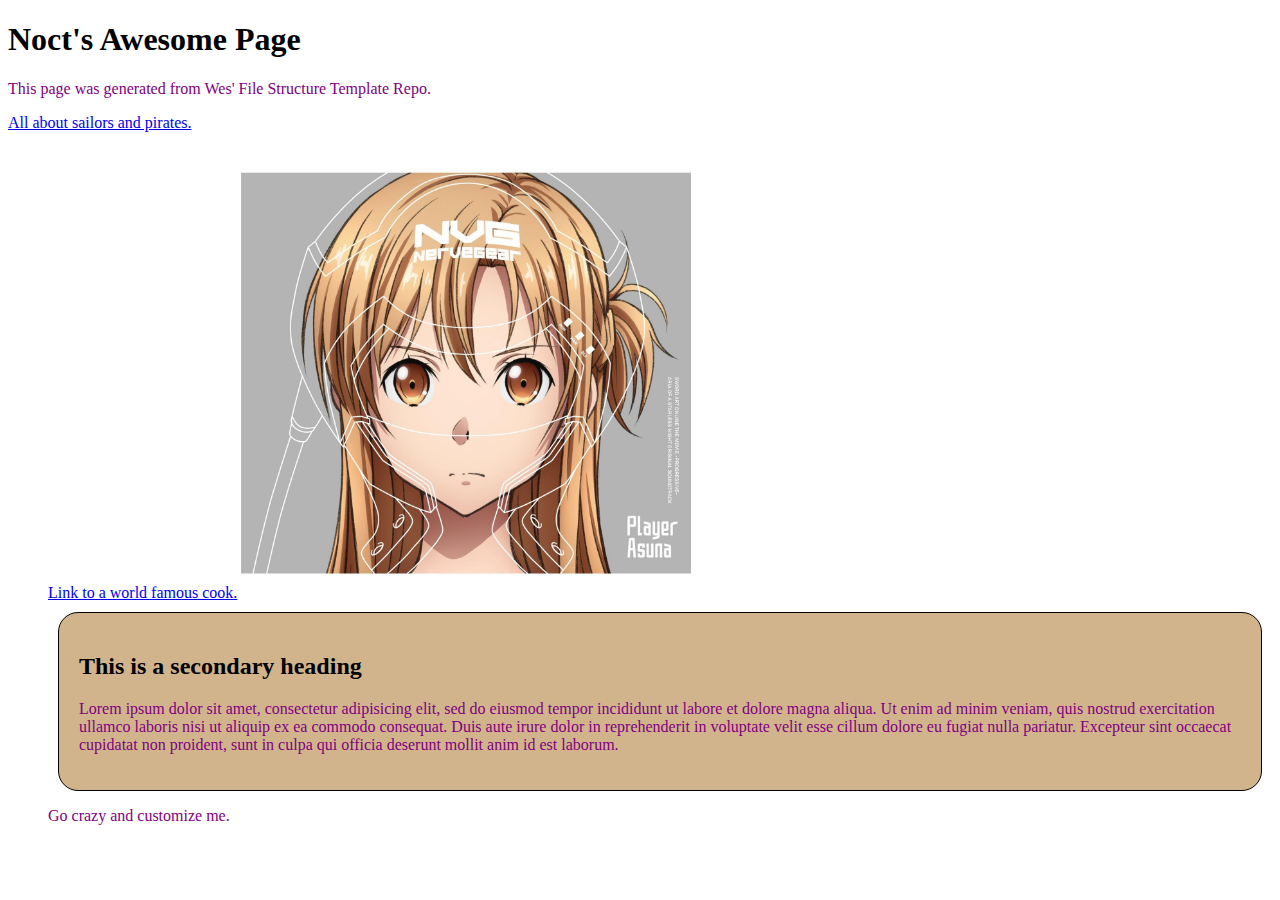
<file: index.html>
<!DOCTYPE html>
<html>
<head>
	<title>Noctis's Homepage</title>
	<link rel="stylesheet" type="text/css" href="css/site.css">
</head>
<body>
	<main>
		<h1>Noct's Awesome Page</h1>
		<p>This page was generated from Wes' File Structure Template Repo.</p>


		<p><a href="sailors.html">All about sailors and pirates.</a></p>

		<ul>
			<a href="https://www.youtube.com/watch?v=LvXdlCVgfks">Link to a world famous cook.</a>
			<img src="img/asuna.jpg" width=450>

		<div id="callout">
			<h2>This is a secondary heading</h2>
			<p>Lorem ipsum dolor sit amet, consectetur adipisicing elit, sed do eiusmod tempor incididunt ut labore et dolore magna aliqua. Ut enim ad minim veniam, quis nostrud exercitation ullamco laboris nisi ut aliquip ex ea commodo consequat. Duis aute irure dolor in reprehenderit in voluptate velit esse cillum dolore eu fugiat nulla pariatur. Excepteur sint occaecat cupidatat non proident, sunt in culpa qui officia deserunt mollit anim id est laborum.
		</div>

		<p>Go crazy and customize me.</p>
	</main>




</body>
</html>
</file>
<file: css/site.css>
p{
  color:purple;
}

#callout{
  background-color: tan;
  padding: 20px;
  margin: 10px;
  border:solid 1px black;
  border-radius: 20px;
}
</file>
